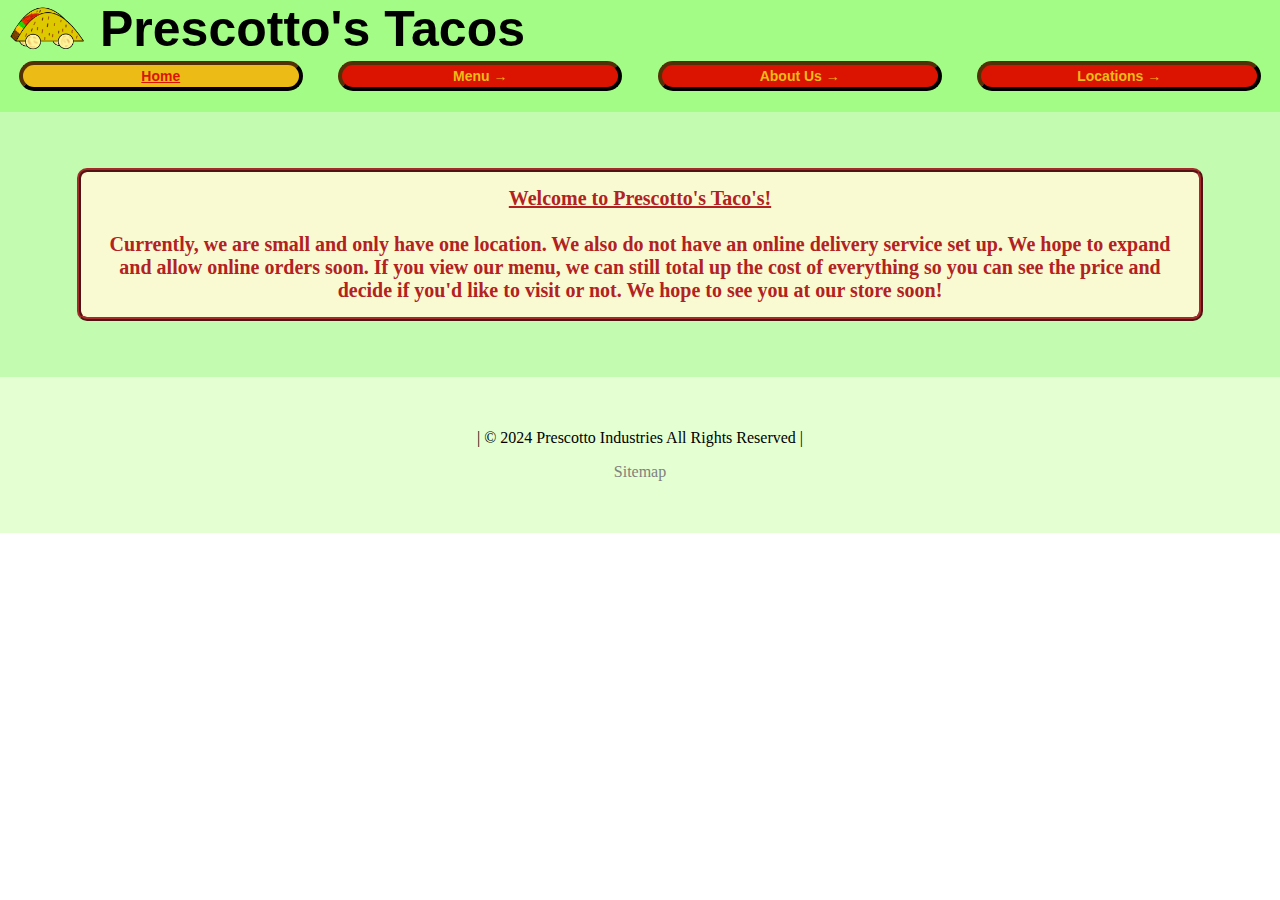
<file: index.html>
<!DOCTYPE html>
<!--
Click nbfs://nbhost/SystemFileSystem/Templates/Licenses/license-default.txt to change this license
Click nbfs://nbhost/SystemFileSystem/Templates/Other/html.html to edit this template
-->
        <!--
        Taco Cart Home
        Author: AJ Prescott
   
        Filename: index.html
   
        -->
<html>
    <head>
        <title>Taco Cart Homepage</title>
        <meta charset="UTF-8">
        <meta name="viewport" content="width=device-width, initial-scale=1.0">
        <link rel="stylesheet" type="text/css" href="TacoStyles.css">
        <link rel="icon" href="./Images/TacoLogo.png">
    </head>
    <body>
        <header>
            <h1 class="pageHeading">
                <img src="./Images/TacoLogo.png" class="headerLogo" alt="Prescotto Taco's Logo">
                Prescotto's Tacos
            </h1>
            <nav id="webNavigation">
                <table BORDER="0" id="navTable">
                    <tr>
                        <td class="currentPage"><button onclick = "window.location.href='index.html';">Home</button></td>
                        <td class="notPage"><button onclick = "window.location.href='TacoMenu.html';">Menu →</button></td>
                        <td class="notPage"><button onclick = "window.location.href='AboutUs.html';">About Us →</button></td>
                        <td class="notPage"><button onclick = "window.location.href='Locations.html';">Locations →</button></td>
                    </tr>
                </table>
            </nav>
            <br>
        </header>
        <main>
            <br />
            <br />
            <p class="informativeParagraph"><b>Welcome to Prescotto's Taco's!</b><br><br>
            Currently, we are small and only have one location. We also do not have an online
            delivery service set up. We hope to expand and allow online orders soon. If you
            view our menu, we can still total up the cost of everything so you can
            see the price and decide if you'd like to visit or not. We hope to see you
            at our store soon!</p>
            <br>
            <br>
        </main>
        <footer>
            <br>
            <br>
            <p>| &#169; 2024 Prescotto Industries All Rights Reserved |</p>
            <p><a href="Sitemap.html">Sitemap</a></p>
            <br>
            <br>
        </footer>
    </body>
</html>
</file>
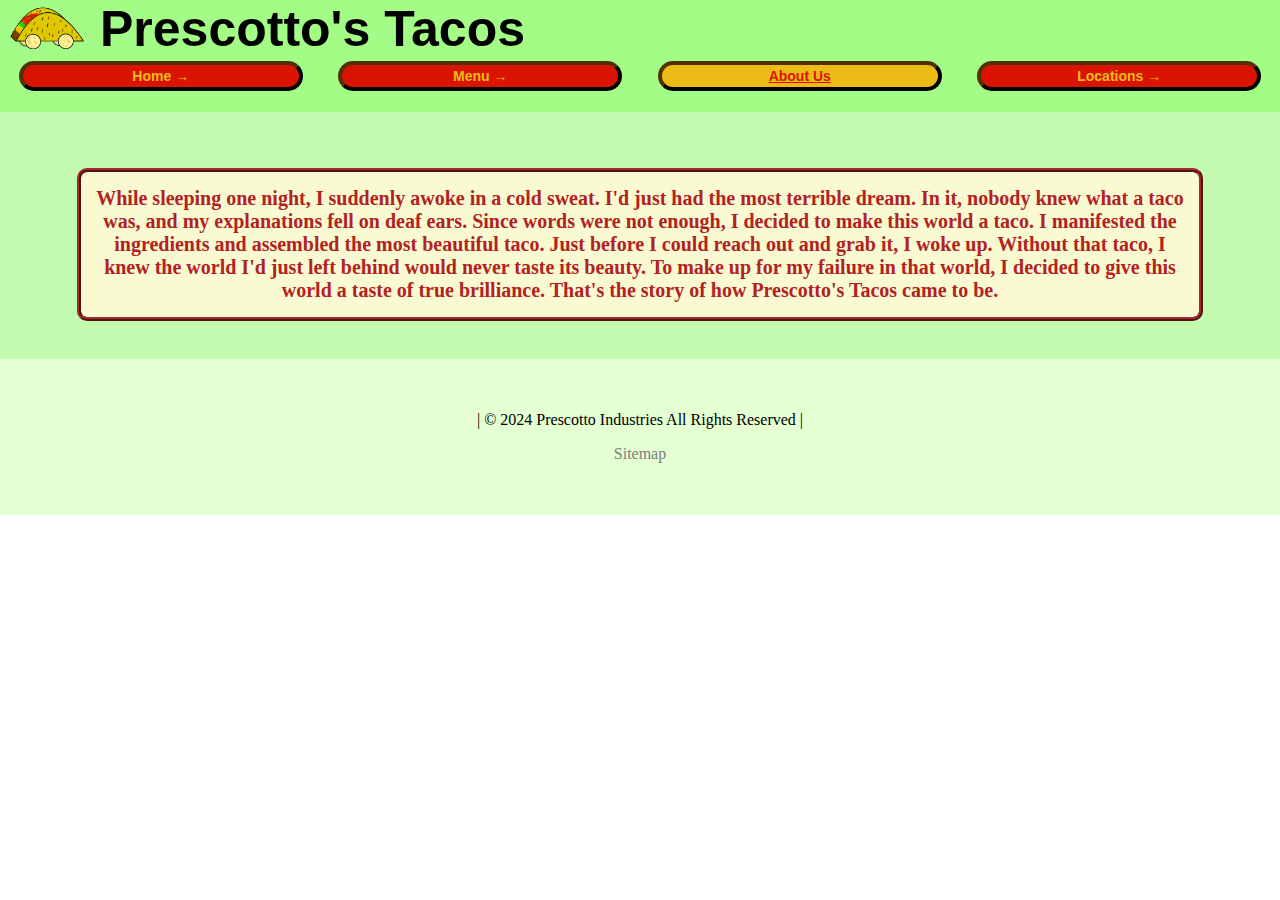
<file: AboutUs.html>
<!DOCTYPE html>
<!--
Click nbfs://nbhost/SystemFileSystem/Templates/Licenses/license-default.txt to change this license
Click nbfs://nbhost/SystemFileSystem/Templates/ClientSide/html.html to edit this template
-->
        <!--
        Taco Cart About Us Page
        Author: AJ Prescott
   
        Filename: AboutUs.html
   
        -->
<html>
    <head>
        <title>About Us</title>
        <meta charset="UTF-8">
        <meta name="viewport" content="width=device-width, initial-scale=1.0">
        <link rel="stylesheet" type="text/css" href="TacoStyles.css">
        <link rel="icon" href="./Images/TacoLogo.png">
    </head>
    <body>
        <header>
            <h1 class="pageHeading">
                <img src="./Images/TacoLogo.png" class="headerLogo" alt="Prescotto Taco's Logo">
                Prescotto's Tacos
            </h1>
            <nav id="webNavigation">
                <table BORDER="0" id="navTable">
                    <tr>
                        <td class="notPage"><button onclick = "window.location.href='index.html';">Home →</button></td>
                        <td class="notPage"><button onclick = "window.location.href='TacoMenu.html';">Menu →</button></td>
                        <td class="currentPage"><button onclick = "window.location.href='AboutUs.html';">About Us</button></td>
                        <td class="notPage"><button onclick = "window.location.href='Locations.html';">Locations →</button></td>
                    </tr>
                </table>
            </nav>
            <br>
        </header>
        <main>
            <br />
            <br />
            <p class="informativeParagraph">While sleeping one night, I suddenly awoke in a cold sweat. I'd just 
            had the most terrible dream. In it, nobody knew what a taco was, and my explanations
            fell on deaf ears. Since words were not enough, I decided to make this world 
            a taco. I manifested the ingredients and assembled the most beautiful taco. 
            Just before I could reach out and grab it, I woke up. Without that taco, 
            I knew the world I'd just left behind would never taste its beauty. To 
            make up for my failure in that world, I decided to give this world a taste 
            of true brilliance. That's the story of how Prescotto's Tacos came to be.</p>
            <br>
        </main>
        <footer>
            <br>
            <br>
            <p>| &#169; 2024 Prescotto Industries All Rights Reserved |</p>
            <p><a href="Sitemap.html">Sitemap</a></p>
            <br>
            <br>
        </footer>
    </body>
</html>
</file>
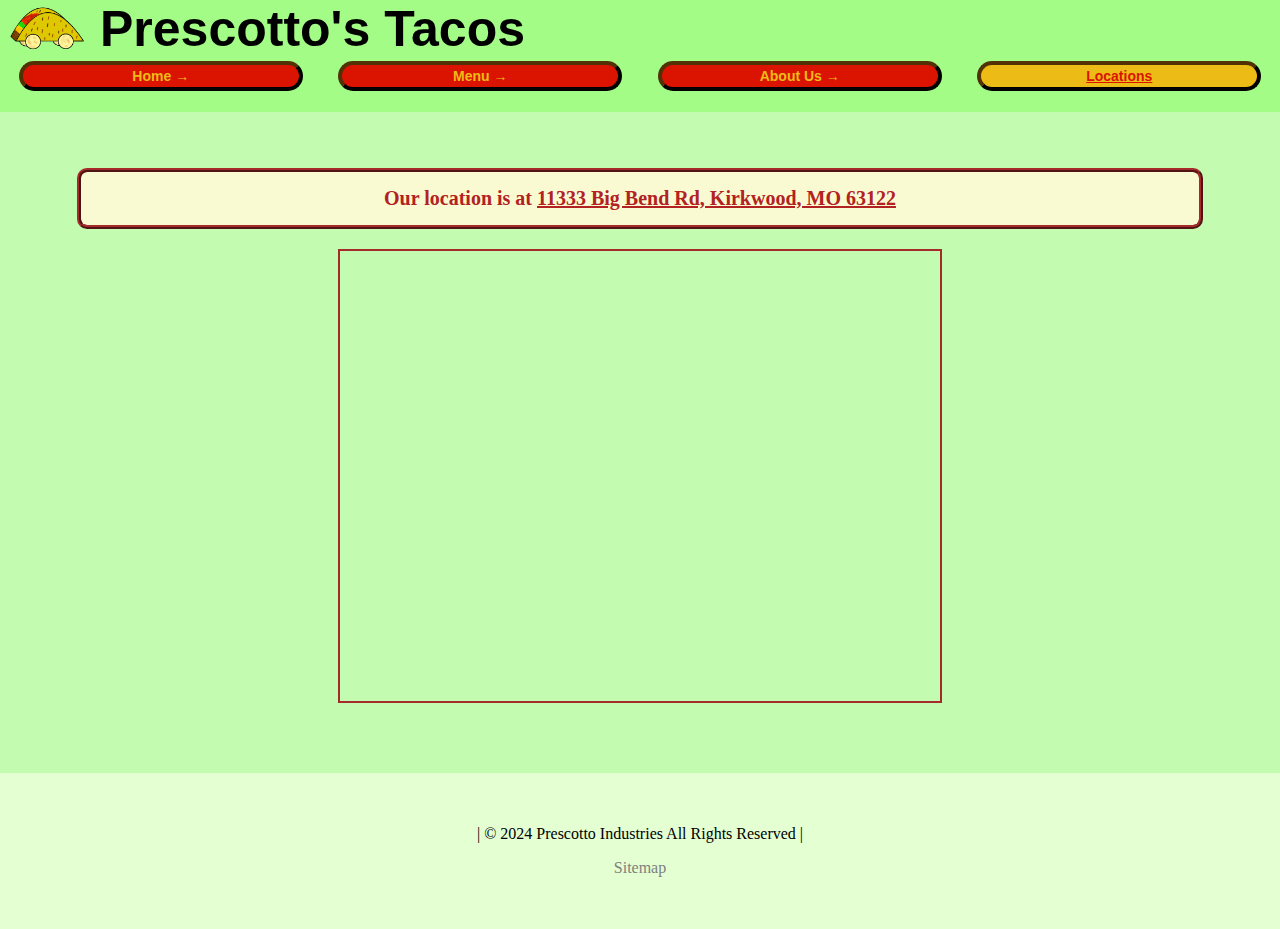
<file: Locations.html>
<!DOCTYPE html>
<!--
Click nbfs://nbhost/SystemFileSystem/Templates/Licenses/license-default.txt to change this license
Click nbfs://nbhost/SystemFileSystem/Templates/ClientSide/html.html to edit this template
-->
        <!--
        Taco Cart Locations
        Author: AJ Prescott
   
        Filename: Locations.html
   
        -->
<html>
    <head>
        <title>Locations</title>
        <meta charset="UTF-8">
        <meta name="viewport" content="width=device-width, initial-scale=1.0">
        <link rel="stylesheet" type="text/css" href="TacoStyles.css">
        <link rel="icon" href="./Images/TacoLogo.png">
    </head>
    <body>
        <header>
            <h1 class="pageHeading">
                <img src="./Images/TacoLogo.png" class="headerLogo" alt="Prescotto Taco's Logo">
                Prescotto's Tacos
            </h1>
            <nav id="webNavigation">
                <table BORDER="0" id="navTable">
                    <tr>
                        <td class="notPage"><button onclick = "window.location.href='index.html';">Home →</button></td>
                        <td class="notPage"><button onclick = "window.location.href='TacoMenu.html';">Menu →</button></td>
                        <td class="notPage"><button onclick = "window.location.href='AboutUs.html';">About Us →</button></td>
                        <td class="currentPage"><button onclick = "window.location.href='Locations.html';">Locations</button></td>
                    </tr>
                </table>
            </nav>
            <br>
        </header>
        <main>
            <br />
            <br />
            <p class="informativeParagraph">Our location is at <u>11333 Big Bend Rd, Kirkwood, MO 63122</u></p>
            <p id="locationGoogle"><iframe src="https://www.google.com/maps/embed?pb=!1m18!1m12!1m3!1d3119.4814692354635!2d-90.42063559999997!3d38.568759099999994!2m3!1f0!2f0!3f0!3m2!1i1024!2i768!4f13.1!3m3!1m2!1s0x87d8cdd7c305c2fd%3A0x91f1760fbebc7696!2sSt.%20Louis%20Community%20College%20-%20Meramec!5e0!3m2!1sen!2sus!4v1709520173116!5m2!1sen!2sus" width="600" height="450" style="border: 2px solid brown;" allowfullscreen="" loading="lazy" referrerpolicy="no-referrer-when-downgrade"></iframe></p>
            <br>
            <br>
            <br>
        </main>
        <footer>
            <br>
            <br>
            <p>| &#169; 2024 Prescotto Industries All Rights Reserved |</p>
            <p><a href="Sitemap.html">Sitemap</a></p>
            <br>
            <br>
        </footer>
    </body>
</html>
</file>
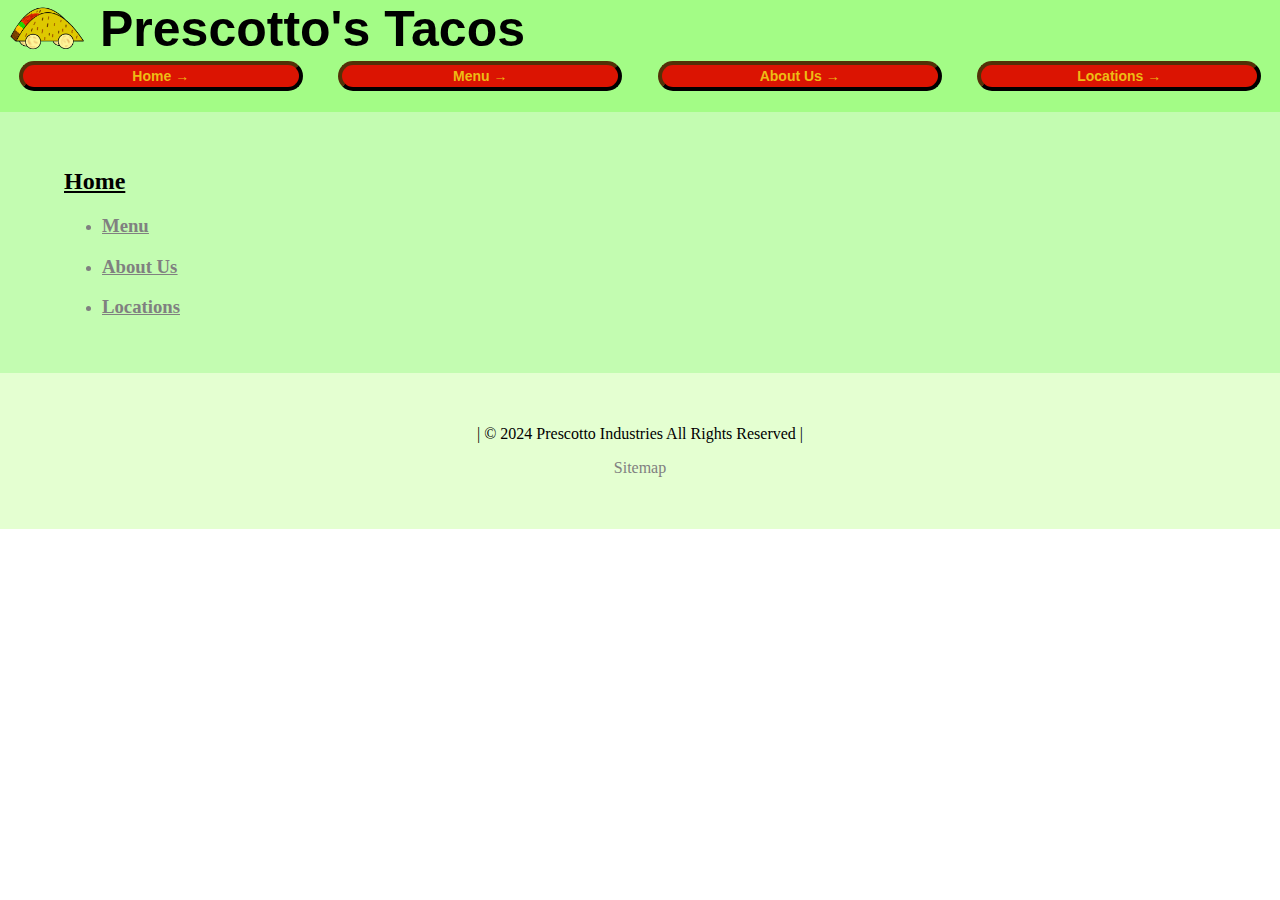
<file: Sitemap.html>
<!DOCTYPE html>
<!--
Click nbfs://nbhost/SystemFileSystem/Templates/Licenses/license-default.txt to change this license
Click nbfs://nbhost/SystemFileSystem/Templates/ClientSide/html.html to edit this template
-->
        <!--
        Taco Cart Sitemap
        Author: AJ Prescott
   
        Filename: Sitemap.html
   
        -->
<html>
    <head>
        <title>Sitemap</title>
        <meta charset="UTF-8">
        <meta name="viewport" content="width=device-width, initial-scale=1.0">
        <link rel="stylesheet" type="text/css" href="TacoStyles.css">
        <link rel="icon" href="./Images/TacoLogo.png">
    </head>
    <body>
        <header>
            <h1 class="pageHeading">
                <img src="./Images/TacoLogo.png" class="headerLogo" alt="Prescotto Taco's Logo">
                Prescotto's Tacos
            </h1>
            <nav id="webNavigation">
                <table BORDER="0" id="navTable">
                    <tr>
                        <td class="notPage"><button onclick = "window.location.href='index.html';">Home →</button></td>
                        <td class="notPage"><button onclick = "window.location.href='TacoMenu.html';">Menu →</button></td>
                        <td class="notPage"><button onclick = "window.location.href='AboutUs.html';">About Us →</button></td>
                        <td class="notPage"><button onclick = "window.location.href='Locations.html';">Locations →</button></td>
                    </tr>
                </table>
            </nav>
            <br>
        </header>
        <main>
            <br />
            <br />
            <h2 id="sitemapHome"><a href="index.html">Home</a></h2>
            <ul>
                <li class="sitemapSubsite"><h3><a href="TacoMenu.html">Menu</a></h3></li>
                <li class="sitemapSubsite"><h3><a href="AboutUs.html">About Us</a></h3></li>
                <li class="sitemapSubsite"><h3><a href="Locations.html">Locations</a></h3></li>
            </ul>
            <br>
            <br>
        </main>
        <footer>
            <br>
            <br>
            <p>| &#169; 2024 Prescotto Industries All Rights Reserved |</p>
            <p><a href="Sitemap.html">Sitemap</a></p>
            <br>
            <br>
        </footer>
    </body>
</html>
</file>
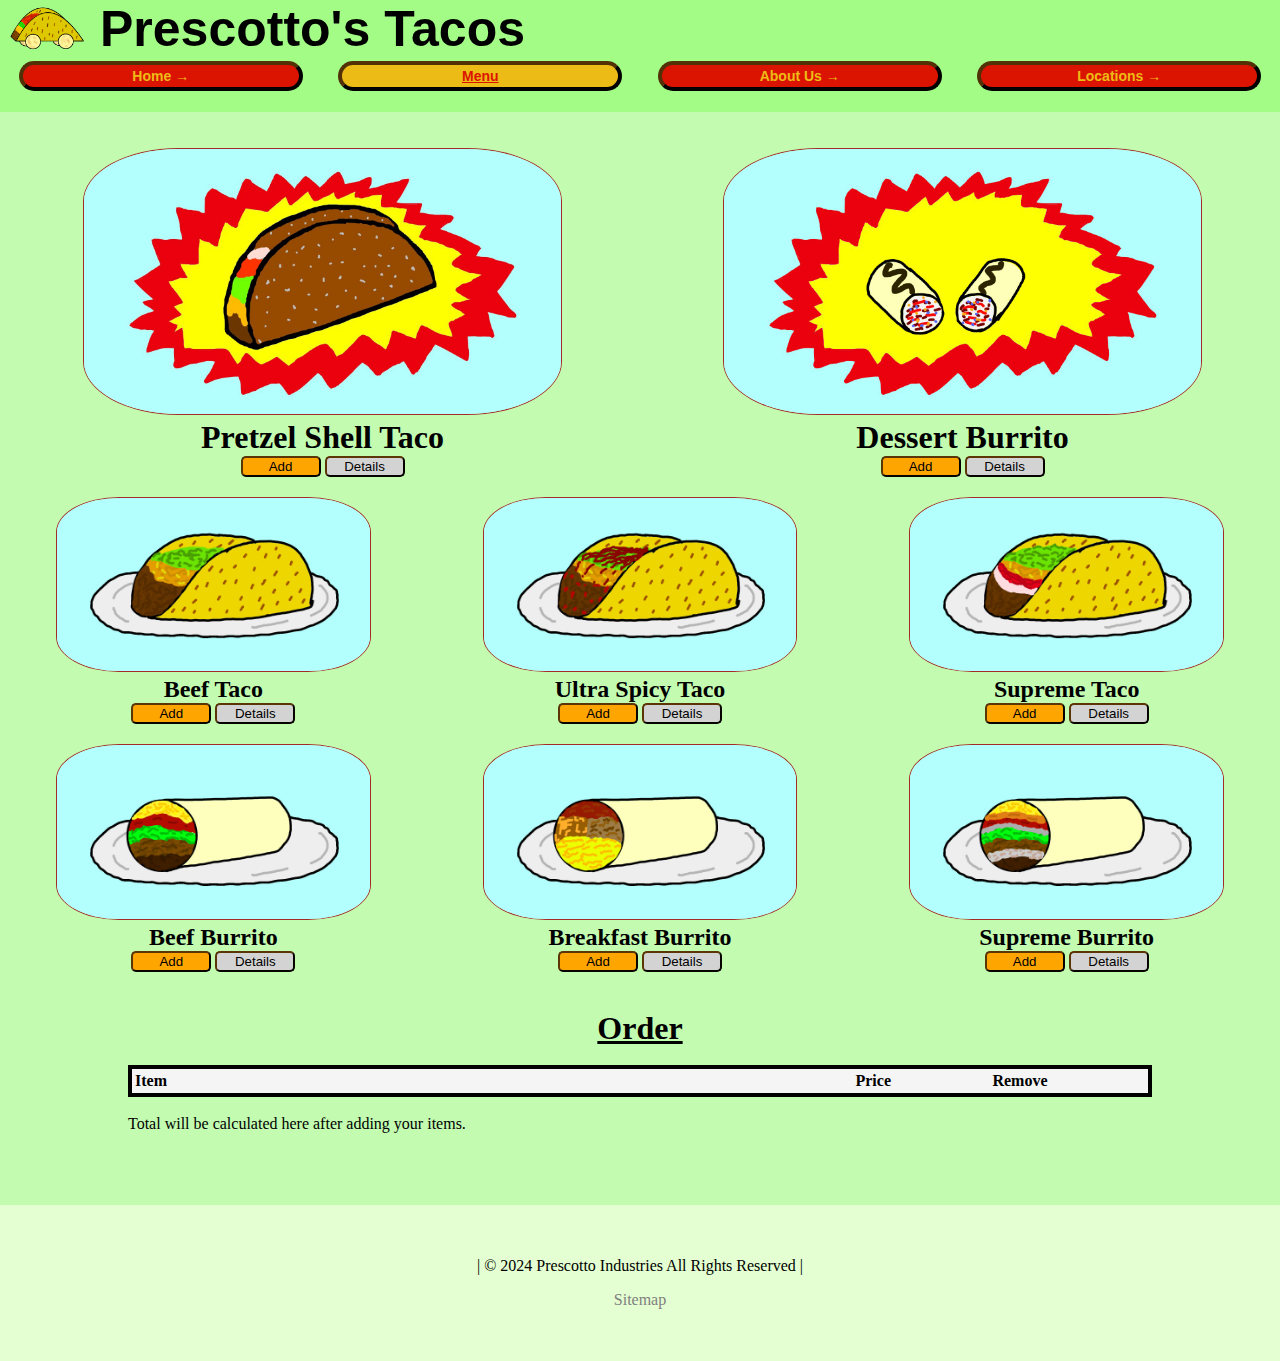
<file: TacoMenu.html>
<!DOCTYPE html>
<!--
Click nbfs://nbhost/SystemFileSystem/Templates/Licenses/license-default.txt to change this license
Click nbfs://nbhost/SystemFileSystem/Templates/ClientSide/html.html to edit this template
-->
        <!--
        Taco Cart Menu
        Author: AJ Prescott
   
        Filename: TacoMenu.html
   
        -->
<html>
    <head>
        <title>Taco Menu</title>
        <meta charset="UTF-8">
        <meta name="viewport" content="width=device-width, initial-scale=1.0">
        <link rel="stylesheet" type="text/css" href="TacoStyles.css">
        <script src="MenuJavascript.js"></script>
        <link rel="icon" href="./Images/TacoLogo.png">
    </head>
    <body>
        <header>
            <h1 class="pageHeading">
                <img src="./Images/TacoLogo.png" class="headerLogo" alt="Prescotto Taco's Logo">
                Prescotto's Tacos
            </h1>
            <nav id="webNavigation">
                <table BORDER="0" id="navTable">
                    <tr>
                        <td class="notPage"><button onclick = "window.location.href='index.html';">Home →</button></td>
                        <td class="currentPage"><button onclick = "window.location.href='TacoMenu.html';">Menu</button></td>
                        <td class="notPage"><button onclick = "window.location.href='AboutUs.html';">About Us →</button></td>
                        <td class="notPage"><button onclick = "window.location.href='Locations.html';">Locations →</button></td>
                    </tr>
                </table>
            </nav>
            <br>
        </header>
        <main>
            <br>
            <br>
            <div class="row">
                <div class="rowOneColumns">
                  <img src="./Images/PretzelTaco.jpg" alt="Taco Item" class="tacoItem">
                  <h1>Pretzel Shell Taco</h1>
                  <button id="PretzelTAdd" class="buyButton">Add</button>
                  <button id="PretzelTD" class="detailsButton">Details</button>
                </div>
                <div class="rowOneColumns">
                  <img src="./Images/DessertBurrito.jpg" alt="Taco Item" class="tacoItem">
                  <h1>Dessert Burrito</h1>
                  <button id="DessertBAdd" class="buyButton">Add</button>
                  <button id="DessertBD" class="detailsButton">Details</button>
                </div>
            </div>
            <div id="Row1"></div>
            <div class="row">
                <div class="rowTwoColumns">
                  <img src="./Images/BeefTaco.jpg" alt="Taco Item" class="tacoItem">
                  <h2 class="menuName" class="buyButton">Beef Taco</h2>
                  <button id="BeefTAdd" class="buyButton">Add</button>
                  <button id="BeefTD" class="detailsButton">Details</button>
                </div>
                <div class="rowTwoColumns">
                  <img src="./Images/HotTaco.jpg" alt="Taco Item" class="tacoItem">
                  <h2 class="menuName">Ultra Spicy Taco</h2>
                  <button id="HotTAdd" class="buyButton">Add</button>
                  <button id="HotTD" class="detailsButton">Details</button>
                </div>
                <div class="rowTwoColumns">
                  <img src="./Images/SupremeTaco.jpg" alt="Taco Item" class="tacoItem">
                  <h2 class="menuName">Supreme Taco</h2>
                  <button id="SupremeTAdd" class="buyButton">Add</button>
                  <button id="SupremeTD" class="detailsButton">Details</button>
                </div>
            </div>
            <div id="Row2"></div>
            <div class="row">
                <div class="rowTwoColumns">
                  <img src="./Images/BeefBurrito.jpg" alt="Taco Item" class="tacoItem">
                  <h2 class="menuName">Beef Burrito</h2>
                  <button id="BeefBAdd" class="buyButton">Add</button>
                  <button id="BeefBD" class="detailsButton">Details</button>
                </div>
                <div class="rowTwoColumns">
                  <img src="./Images/BreakfastBurrito.jpg" alt="Taco Item" class="tacoItem">
                  <h2 class="menuName">Breakfast Burrito</h2>
                  <button id="BreakfastBAdd" class="buyButton">Add</button>
                  <button id="BreakfastBD" class="detailsButton">Details</button>
                </div>
                <div class="rowTwoColumns">
                  <img src="./Images/SupremeBurrito.jpg" alt="Taco Item" class="tacoItem">
                  <h2 class="menuName">Supreme Burrito</h2>
                  <button id="SupremeBAdd" class="buyButton">Add</button>
                  <button id="SupremeBD" class="detailsButton">Details</button>
                </div>
            </div>
            <div id="Row3"></div>
            <br>
            <h1 style="text-align: center;"><u>Order</u></h1>
            <br>
            <table id ="customerOrder">
                <tr>
                    <th>Item</th>
                    <th>Price</th>
                    <th>Remove</th>
                </tr>
            </table>
            <div id ="customerOrders"></div>
            <br>
            <div id="customerTotal">Total will be calculated here after adding your items.</div>
            <br>
            <br>
            <br>
            <br>
        </main>
        <footer>
            <br>
            <br>
            <p>| &#169; 2024 Prescotto Industries All Rights Reserved |</p>
            <p><a href="Sitemap.html">Sitemap</a></p>
            <br>
            <br>
        </footer>
    </body>
</html>
</file>
<file: TacoStyles.css>
/*
Click nbfs://nbhost/SystemFileSystem/Templates/Licenses/license-default.txt to change this license
Click nbfs://nbhost/SystemFileSystem/Templates/ClientSide/css.css to edit this template
*/
/* 
    Created on : Feb 4, 2024, 4:48:20 PM
    Author     : AJ Prescott
*/


/* Taco Menu Styles */
.row {
  display: flex;
}

.rowOneColumns {
  flex: 30%;
  padding-left: 5px;
  padding-bottom: 20px;
  padding-left: 5px;
  text-align: center;
}

.rowTwoColumns {
  flex: 33.33%;
  padding-left: 5px;
  padding-bottom: 20px;
  padding-right: 5px;
  text-align: center;
}

button.buyButton {
    border-radius: 5px;
    background-color: orange;
    border-color: rgb(92, 53, 6);
    color: black;
    width: 80px;
}

button.buyButton:hover {
    border-radius: 5px;
    background-color: rgb(255, 193, 79);
    border-color: rgb(92, 53, 6);
    color: black;
    width: 80px;
}
button.buyButton:active {
    border-radius: 5px;
    background-color: rgb(179, 128, 36);
    border-color: rgb(92, 53, 6);
    color: black;
    width: 80px;
}

button.detailsButton {
    border-radius: 5px;
    border-color: rgb(92, 53, 6);
    background-color: lightgrey;
    color: black;
    width: 80px;
}

button.detailsButton:hover {
    border-radius: 5px;
    border-color: rgb(92, 53, 6);
    background-color: rgb(227, 227, 227);
    width: 80px;
}

button.detailsButton:active {
    border-radius: 5px;
    border-color: rgb(92, 53, 6);
    background-color: rgb(148, 148, 148);
    width: 80px;
}

img.tacoItem {
    width: 75%;
    border: 1px solid brown;
    border-radius: 20%;
}

h2.menuName {
    padding: 0px 0px 0px 0px;
    margin: 0;
}

div#customerTotal {
    margin-left: 10%;
}

table#customerOrder {
    width: 80%;
    border: 4px solid black;
    background-color: rgb(245, 245, 245);
    margin-left: auto;
    margin-right: auto;
}

table#customerOrder button {
    color: red;
    background-color: white;
}

table#customerOrder tr td {
   border-bottom: 1px solid gray;
}

table#customerOrder th:nth-child(1), table#customerOrder td:nth-child(1) {
    text-align: left;
    width: 40%;
}
table#customerOrder th:nth-child(2), table#customerOrder td:nth-child(2) {
    text-align: right;
    width: 20%;
}
table#customerOrder th:nth-child(3), table#customerOrder td:nth-child(3) {
    text-align: center;
    width: 20%;
}
/* Sitemap Styles */
h2#sitemapHome a {
    margin-left: 5%;
    text-decoration: underline;
    color: black;
}

li.sitemapSubsite, li.sitemapSubsite a {
    text-decoration: underline;
    color: gray;
}
li.sitemapSubsite {
    margin-left: 5%;
}
/* About Us Styles */
p.informativeParagraph {
    border: 4px ridge brown;
    background-color: lightgoldenrodyellow;
    color: firebrick;
    width: 85%;
    border-radius: 10px;
    font-size: 20px;
    margin-right: auto;
    margin-left: auto;
    font-weight: bold;
    padding: 15px;
    text-align: center;
}

p.informativeParagraph b {
    text-decoration: underline;
}


/* Header Styles */
header {
    background-color: rgb(163, 252, 134);
}
main {
    background-color: rgb(195, 252, 177);
}
body {
    margin: 0;
    padding: 0;
}
h1 {
    margin: 0;
    padding: 0;
}

h1.pageHeading {
    display: flex;
    align-items: center;
    font-family: "Brush Script MT", sans-serif;
    font-size: 50px;
}

img.headerLogo {
    width: 100px;
}
/* Location Styles */

p#locationGoogle {
    display: flex;
    justify-content: center;
    align-items: center;
}

/* Nav Styles */
#navTable {
    width: 100%;
    table-layout: fixed;
}
#navTable td {
    width: 25%;
    text-align: center;
}

#navTable button {
    height: 30px;
    font-weight: bold;
    font-size: 14px;
    width: 90%;
    border-radius: 20px;
    border-color: rgb(82,49,7);
    background: rgb(219, 20, 2);
    color: rgb(237,187,21);
    border-width: 4px;
}

table#navTable td.currentPage button {
    text-decoration: underline;
    background: rgb(237,187,21);
    color: rgb(219, 20, 2);
}

#navTable td.notPage button:hover {
    background: rgb(227, 55, 39);
}

/* Footer Styles */
footer {
    background-color: rgb(228, 255, 209);
    text-align: center;
}
footer p a {
    text-decoration: none;
    color: gray;
}
</file>
